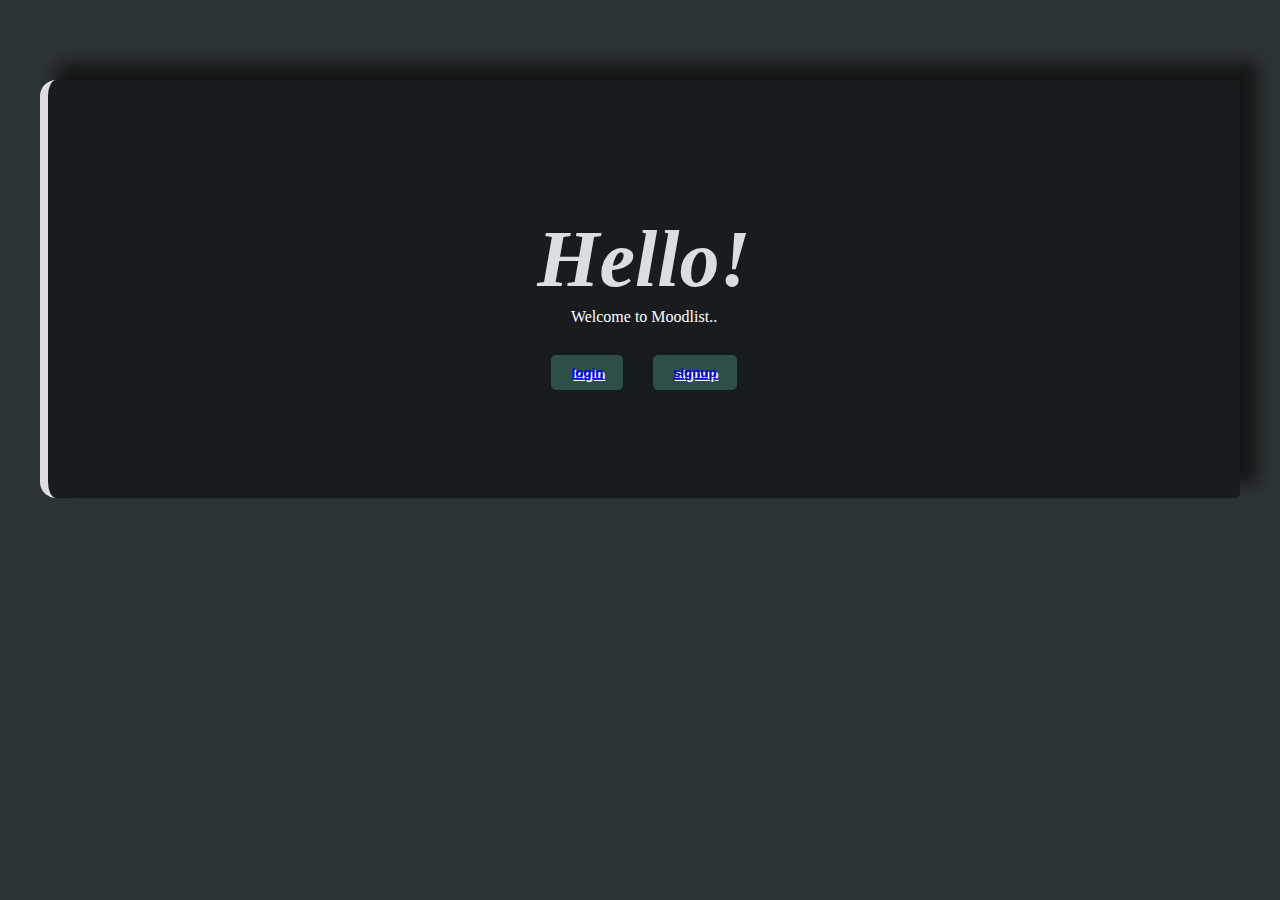
<file: index.html>
<!DOCTYPE html>
<html lang="en">
<head>
	<meta charset="UTF-8">
	<meta name="viewport" content="width=device-width, initial-scale=1.0">
	<title>login page</title>
	<link rel="stylesheet" href="design.css">
</head>
<body>
	<main>
		<h1><strong><em>Hello!</em></strong></h1>
		<p>Welcome to Moodlist..<p>
			<button class="ban">
			<a href="logindata.html" class="my-button">login</a> 
			</button>
			<button class="ban">
			<a href="signup.html" class="button">signup</a>
			</button>

	</main>
</body>
</html>
</file>
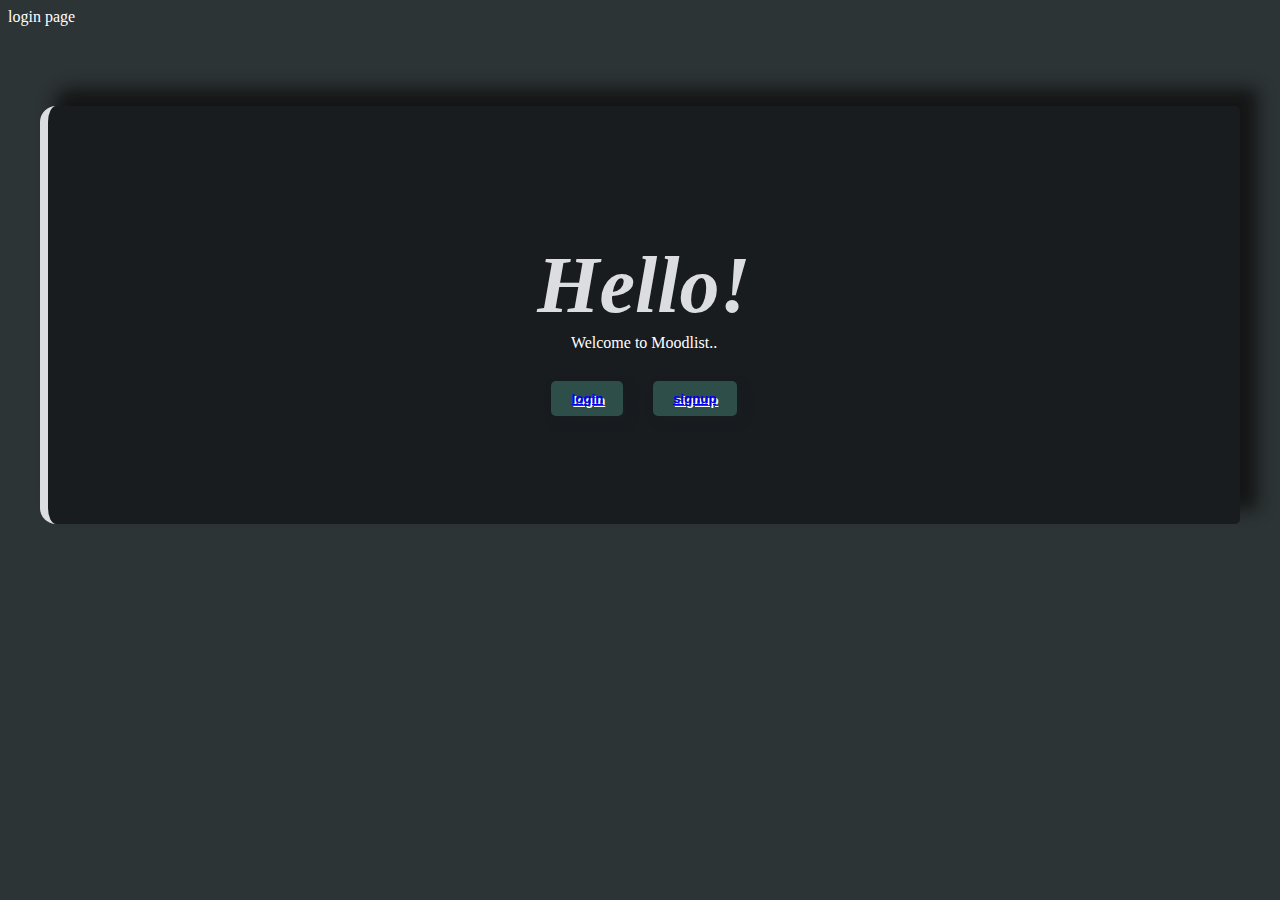
<file: indexpage.html>
<!DOCTYPE html>
<html lang="en">
<head>
	<meta charset="UTF-8">
	<meta name="viewport" content="width=device-width, initial-scale=1.0">
	<meta http-equiv="X-UA-Compatible" content="ie=edge"
	<title>login page</title>
	<link rel="stylesheet" href="design.css">
</head>
<body>
	<main>
		<h1><strong><em>Hello!</em></strong></h1>
		<p>Welcome to Moodlist..<p>
			<button class="ban">
			<a href="logindata.html" class="my-button">login</a> 
			</button>
			<button class="ban">
			<a href="signup.html" class="button">signup</a>
			</button>

	</main>
</body>
</html>
</file>
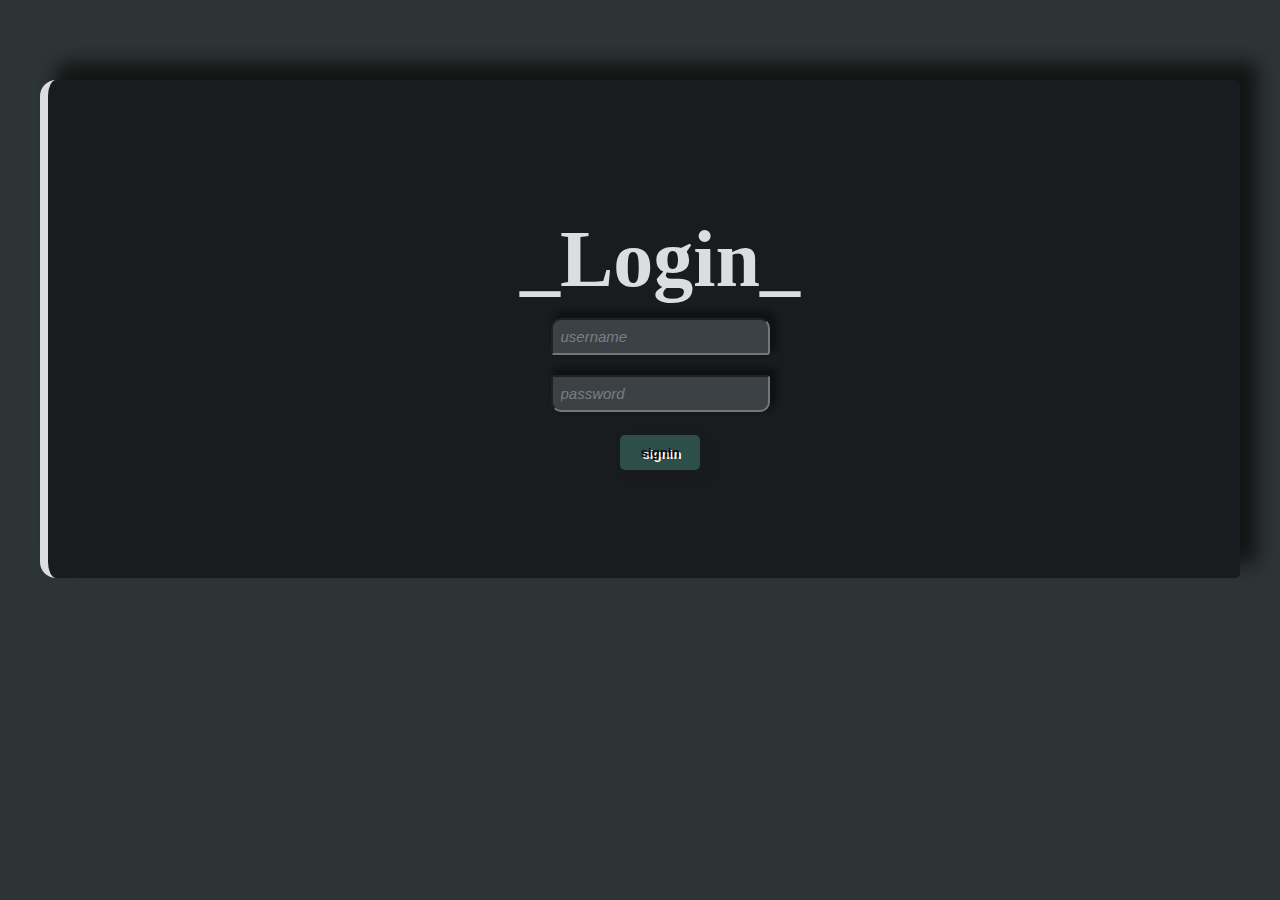
<file: logindata.html>
<!DOCTYPE html>
<html lang="en">
<head>
	<meta charset="UTF-8">
	<meta name="viewport" content="width=device-width, initial-scale=1.0">
	<title>login......</title>
	<link rel="stylesheet" href="design.css">
</head>
<body>
	<main>
		<div class="x">
			<h1>_Login_</h1>
			<input type="text" class="q" placeholder="username"><br />
			<input type="password" class="t" placeholder="password"><br />
			<button  class="ink">signin</button>
		</div>
	</main>
</body>
</html>
</file>
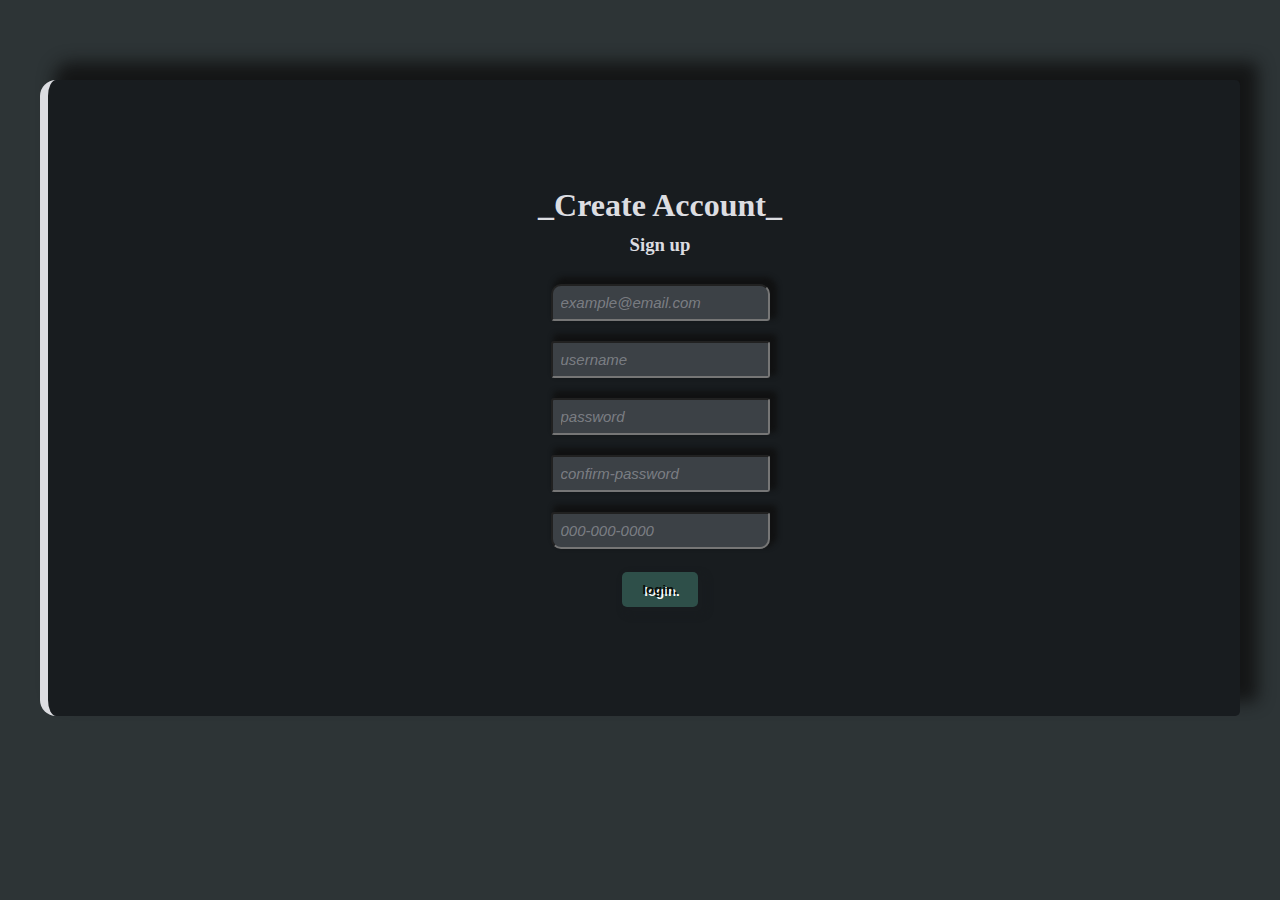
<file: signup.html>
<!DOCTYPE html>
<html lang="en">
<head>
	<meta charset="UTF-8">
	<meta name="viewport" content="width=device-width, initial-scale=1.0">
	<title>_logininfo_</title>
	<link rel="stylesheet" href="design.css">
</head>
<body>
	<main>
		<div class="x">
			<h2>_Create Account_</h2>
			<h3>Sign up</h3>
			<input type="Email"  class="q" placeholder="example@email.com"><br/>
			<input type="text" class="w" placeholder="username"><br />
			<input type="password" class="e" placeholder="password"><br/>
			<input type="password" class="r" placeholder="confirm-password"><br/>
			<input type="phone_number" class="t" placeholder="000-000-0000"><br/>
			<button class="ink"> login. </button>
		</div>
	</main>
</body>
</html>
</file>
<file: design.css>
/*over all and background*/
body {
	background-color:rgb(45, 52, 54);
	color:white;}
main {
	background-color:rgb(24, 28, 31);
	padding:5rem;
	border-left:0.5rem solid rgb(220, 221, 225);
/* order for  border radius top-left,top-right,bootm-right,bottom-left*/
	border-radius:1rem 0.3rem 0.3rem  1rem;
/* order for margin is top,right,bottom,left*/
	margin:5rem 2rem 5rem 2rem;
/*order for   box-shadow: [H-Offset] [V-Offset] [Blur] [Spread] [Color];
Value,Name,What it does
1st,Horizontal Offset,Pushes shadow Right (positive) or Left (negative).
2nd,Vertical Offset,Pushes shadow Down (positive) or Up (negative).
3rd,Blur Radius,"The higher the number, the softer and bigger the shadow."
4th,Spread Radius,(Optional) Makes the shadow grow fatter in all directions.
5th,Color,The color of the shadow (usually rgba for transparency).
	*/
	box-shadow:1rem -1rem 1rem 2px rgba(15, 15, 15, 0.8);
	}
/* styling individial elements*/
h1 {
	font-size: 5rem;
	margin-bottom:0.2rem;
	text-align: center;
	color: rgb(220, 221, 225);
	}
p {
	text-align:center;
/* order of margin top ,right(3clock) ,bottom, left*/
	margin-top:0.2rem ;
	}
.ban {
	 text-align:right;
	 margin-right:100px;
	}
button {
	background-color:rgb(220,221,225);
	border: none;
	border-radius:5px 5px 5px 5px;
	text-decoration:none ! important;
	box-shadow:5px 5px 5px 5px rgb(24, 28, 31);
}
.x { 
	position:relative;
	width:100%;
	height:auto;
	margin:1rem;
	text-align:center;
	border:none;
	}
h2 {
	text align:center;
	font-size:2rem;
	margin-bottom:10px;
	color: rgb(220, 221, 225);
}
h3 {
	margin-top:5px;
	color: rgb(220, 221, 225);
	}
.q {
	border-radius:10px 10px 3px 3px;
	margin:10px;
	background-color:rgb(60, 65, 70);
	color:rgb(248, 249, 250);
	box-shadow:0.3rem -0.3rem 0.3rem 2px rgba(15, 15, 15, 0.8);
	padding :0.5rem;
	font-size :15px;
}
.w {
	border-radius: 3px  3px  3px  3px;
	margin:10px;
	background-color:rgb(60, 65, 70);
	color:rgb(248, 249, 250);
	box-shadow:0.3rem -0.3rem 0.3rem 2px rgba(15, 15, 15, 0.8);
	padding :0.5rem;
	font-size :15px;
}
.e, .r {
	border-radius: 3px  3px  3px  3px;
	margin:10px;
	background-color:rgb(60, 65, 70);
	color:rgb(248, 249, 250);
	box-shadow:0.3rem -0.3rem 0.3rem 2px rgba(15, 15, 15, 0.8);
	padding :0.5rem;
	font-size :15px;
}
.t {
	border-radius:3px 3px 10px 10px;
	margin:10px;
	background-color:rgb(60, 65, 70);
	color:rgb(248, 249, 250);
	box-shadow:0.3rem -0.3rem 0.3rem 2px rgba(15, 15, 15, 0.8);
	padding :0.5rem;
	font-size :15px;
}
.ink  {
/* 1. The "Stone" or "Moss" color */
	background-color: rgb(46, 79, 73); 
    
/* 2. The "Glitter" or "Reflection" */
	text-shadow: 2px 2px 0px rgb(248, 249, 250); 
    
/* 3. The Text Color (Make this dark so the white shadow pops!) */
	color: rgb(10, 15, 12); 
    
	border: none;
	padding: 10px 20px;
	font-weight: bold;
	margin:0.8rem;
}
.ban {
	
/* 1. The "Stone" or "Moss" color */
	background-color: rgb(46, 79, 73); 
    
/* 2. The "Glitter" or "Reflection" */
	text-shadow: 2px 2px 0px rgb(248, 249, 250); 
    
/* 3. The Text Color (Make this dark so the white shadow pops!) */
	color: rgb(10, 15, 12); 
    
	border: none;
	padding: 10px 20px;
	font-weight: bold;
	margin:0.8rem;
}
/* now the transitions*/
.q, .w, .e, .r, .t {
	transition: all 0.4s ease-in-out;
}

/* 2. Define WHAT changes when the user clicks inside */
.q:focus, .w:focus, .e:focus, .r:focus, .t:focus {
    background-color: rgb(46, 79, 73); /* Shifts to your Sea Green */
    box-shadow: 0px 0px 15px rgba(0, 255, 127, 0.5); /* Radioactive glow */
    transform: scale(1.02); /* Makes the input feel 'pressable' by growing 2% */
    outline: none; /* Removes the default blue browser border */
    cursor: pointer;
}
/* 1. The Instruction */
.ink, .ban {
	transition: transform 0.2s ease-out, text-shadow 0.5s ease;
}

/* 2. The Change on Hover */
.ink:hover, .ban:hover {
    transform: translateY(-4px); /* Moves the button UP by 4 pixels */
    text-shadow: 0px 0px 10px rgb(248, 249, 250); /* Makes the white glitter 'bloom' */
    cursor: pointer; /* Changes mouse to a hand icon */
}
input::placeholder {
    color: rgba(220, 221, 225, 0.4);
    font-style: italic;
}
button:active {
    transform: scale(0.95); /* Shrinks the button slightly when pressed */
}
h1::after .{
    content: ""; /* Required for these to work */
    display: block;
    width: 50px;
    height: 5px;
    background: rgb(0, 255, 127); /* A small radioactive bar under the title */
}
</file>
